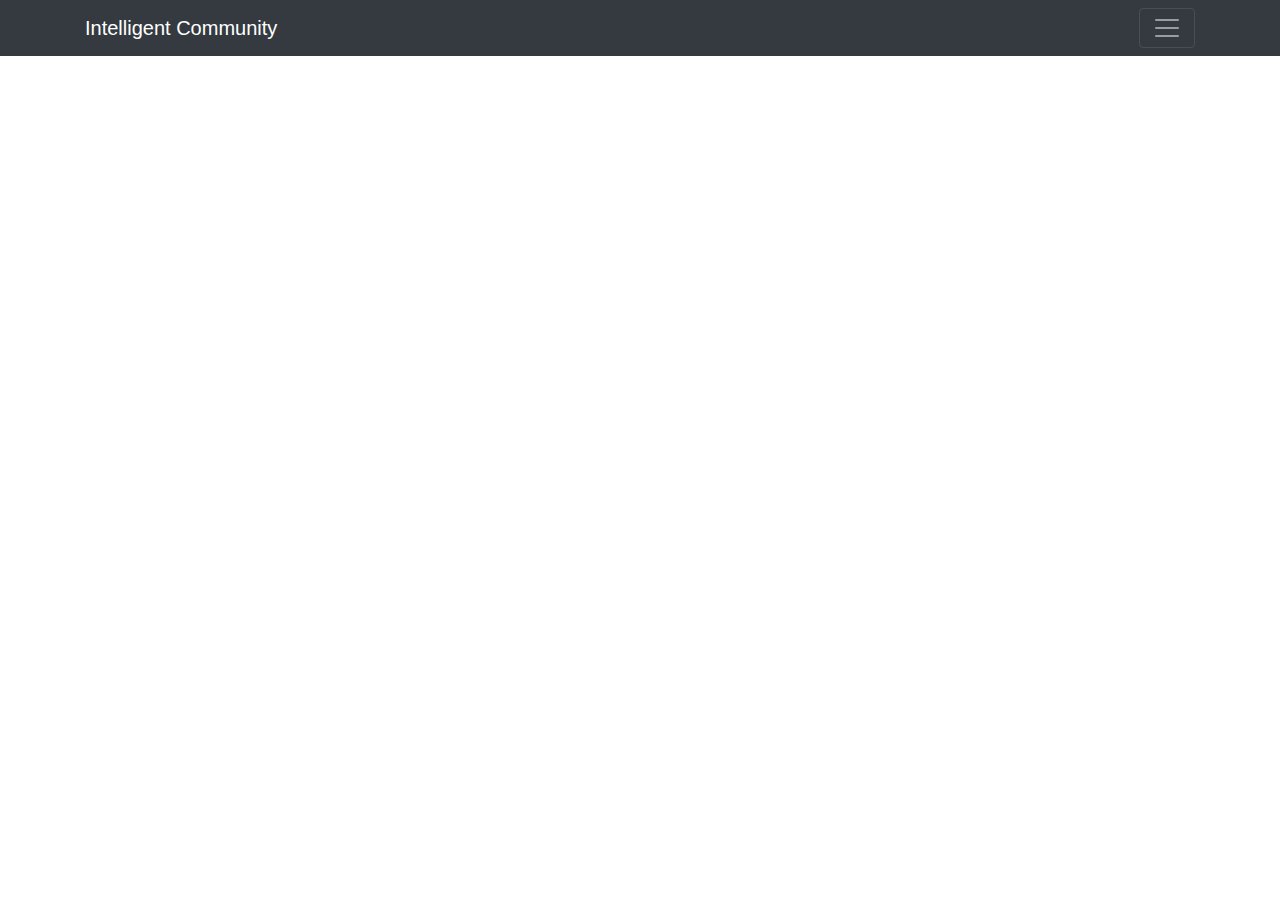
<file: index.html>
<!DOCTYPE html>
<html lang="en">
<head>
    <meta charset="utf-8">
    <meta name="viewport" content="width=device-width, initial-scale=1, shrink-to-fit=no">
    <title>Intelligent Community</title>
    <link rel="stylesheet" href="https://stackpath.bootstrapcdn.com/bootstrap/4.3.1/css/bootstrap.min.css">
    <link rel="stylesheet" href="https://maxcdn.bootstrapcdn.com/font-awesome/4.7.0/css/font-awesome.min.css">
    <link rel="stylesheet" href="./index.css">
    <script src="https://ajax.googleapis.com/ajax/libs/jquery/3.3.1/jquery.min.js"></script>
    <script src="https://cdnjs.cloudflare.com/ajax/libs/popper.js/1.14.7/umd/popper.min.js"></script>
    <script src="https://stackpath.bootstrapcdn.com/bootstrap/4.3.1/js/bootstrap.min.js"></script>
</head>
<body>
<nav class="navbar navbar-dark bg-dark mb-3">
<!--<nav class="navbar navbar-custom navbar-expand-md navbar-dark mb-3">-->
    <div class="container">
        <a href="#" class="navbar-brand mr-3">Intelligent Community</a>
        <button type="button" class="navbar-toggler" data-toggle="collapse" data-target="#navbarCollapse">
            <span class="navbar-toggler-icon"></span>
        </button>
        <div class="collapse navbar-collapse" id="navbarCollapse">
            <div class="navbar-nav">
                <a href="#" class="nav-item nav-link active">Local Status</a>
                <a href="./shopping.html" class="nav-item nav-link">Shopping</a>
                <a href="#" class="nav-item nav-link">Hospitals</a>
                <a href="#" class="nav-item nav-link">Activities</a>
            </div>
        </div>
    </div>
</nav>
<div class="container">
<!--    <div class="jumbotron">-->
<!--        <h1>Learn to Create Websites</h1>-->
<!--        <p class="lead">In today's world internet is the most popular way of connecting with the people. At <a href="https://www.tutorialrepublic.com" target="_blank">tutorialrepublic.com</a> you will learn the essential web development technologies along with real life practice examples, so that you can create your own website to connect with the people around the world.</p>-->
<!--        <p><a href="https://www.tutorialrepublic.com" target="_blank" class="btn btn-success btn-lg">Get started today</a></p>-->
<!--    </div>-->

<!--    <div class="jumbotron">-->
<!--        <h1>Learn to Create Websites</h1>-->
<!--        <p class="lead">In today's world internet is the most popular way of connecting with the people. At <a href="https://www.tutorialrepublic.com" target="_blank">tutorialrepublic.com</a> you will learn the essential web development technologies along with real life practice examples, so that you can create your own website to connect with the people around the world.</p>-->
<!--        <p><a href="https://www.tutorialrepublic.com" target="_blank" class="btn btn-success btn-lg">Get started today</a></p>-->
<!--    </div>-->

<!--    <div class="row">-->
<!--        <div class="col-md-4">-->
<!--            <h2>HTML</h2>-->
<!--            <p>HTML is the standard markup language for describing the structure of the web pages. Our HTML tutorials will help you to understand the basics of latest HTML5 language, so that you can create your own web pages or website.</p>-->
<!--            <p><a href="https://www.tutorialrepublic.com/html-tutorial/" target="_blank" class="btn btn-success">Learn More »</a></p>-->
<!--        </div>-->
<!--        <div class="col-md-4">-->
<!--            <h2>CSS</h2>-->
<!--            <p>CSS is used for describing the presentation of web pages. CSS can save a lot of time and effort. Our CSS tutorials will help you to learn the essentials of latest CSS3, so that you can control the style and layout of your website.</p>-->
<!--            <p><a href="https://www.tutorialrepublic.com/css-tutorial/" target="_blank" class="btn btn-success">Learn More »</a></p>-->
<!--        </div>-->
<!--        <div class="col-md-4">-->
<!--            <h2>Bootstrap</h2>-->
<!--            <p>Bootstrap is a powerful front-end framework for faster and easier web development. Our Bootstrap tutorials will help you to learn all the features of latest Bootstrap 4 framework so that you can easily create responsive websites.</p>-->
<!--            <p><a href="https://www.tutorialrepublic.com/twitter-bootstrap-tutorial/" target="_blank" class="btn btn-success">Learn More »</a></p>-->
<!--        </div>-->
<!--    </div>-->
<!--    <hr>-->
<!--    <footer>-->
<!--        <div class="row">-->
<!--            <div class="col-md-6">-->
<!--                <p>Copyright &copy; 2019 Tutorial Republic</p>-->
<!--            </div>-->
<!--            <div class="col-md-6 text-md-right">-->
<!--                <a href="#" class="text-dark">Terms of Use</a>-->
<!--                <span class="text-muted mx-2">|</span>-->
<!--                <a href="#" class="text-dark">Privacy Policy</a>-->
<!--            </div>-->
<!--        </div>-->
<!--    </footer>-->
</div>
</body>
</html>
</file>
<file: index.css>
.navbar-custom {
    background-color: bisque;
}
</file>
